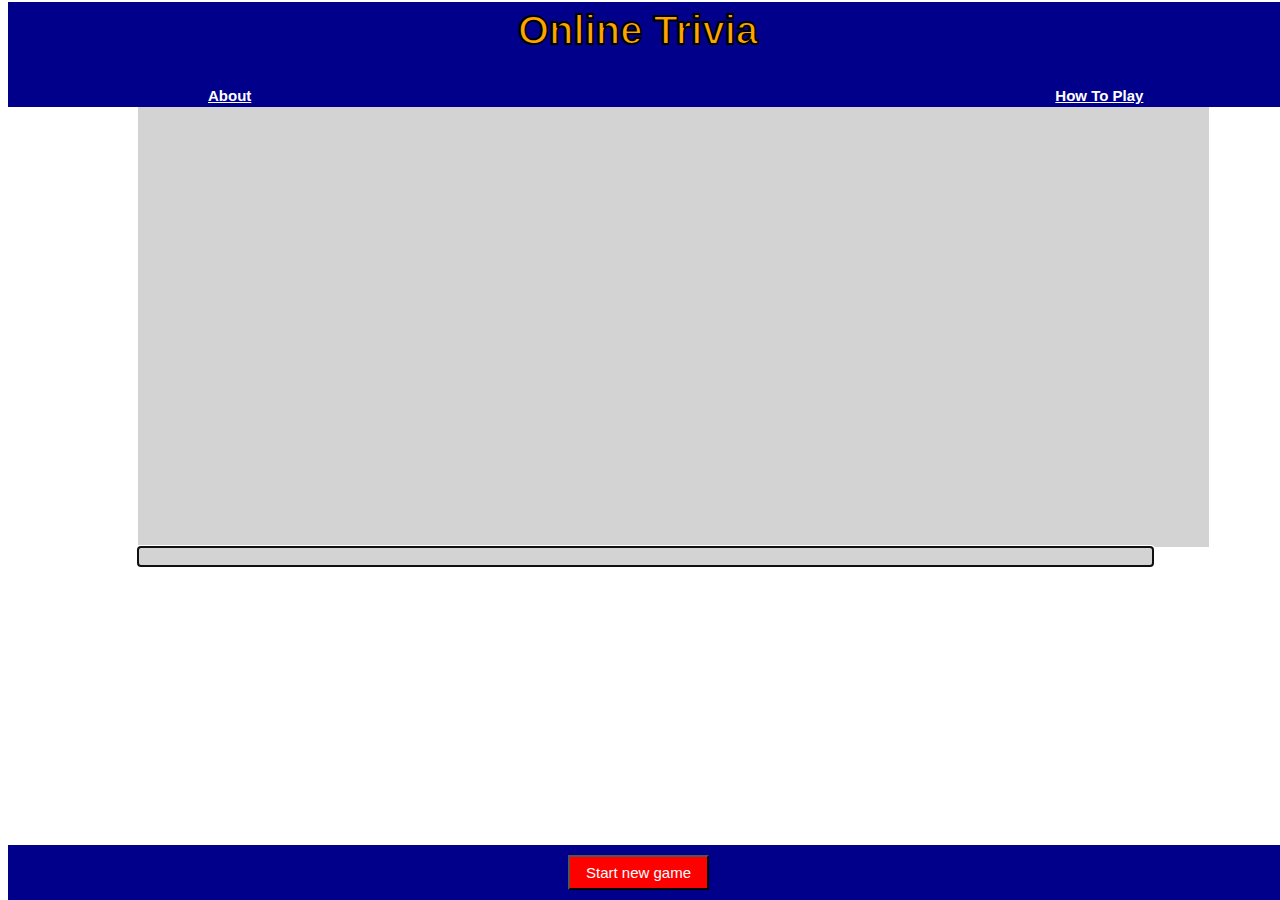
<file: src/main/webapp/index.html>
<!doctype html>
<head>
    <meta charset="utf-8">
    <title>Final Assignment</title>
    <link rel="stylesheet" href="css/style.css">

</head>

<body>

<div class = "blueboxtop">
    <h1 class="title">Online Trivia</h1>
    <a class = aboutext href="about.html">About</a>
    <a class = instructions href="instructions.html">How To Play</a>

</div>

<div class = "blueboxbottom">
    <input type="button" class="button" value="Start new game" onClick="window.location.reload();">
</div>

<textarea title="Chat Log" id="log" readonly style="display: block; width: 80%; height: 380px; resize: none; margin: 0; padding: 30px; border: 1px;"></textarea>
<input title="Chat Input" id="input" type="text" style="display: block; width: 80%; border-width: 1px 0 1px 0;" autofocus/>

<script src="js/main.js"></script>

</body>
</html>
</file>
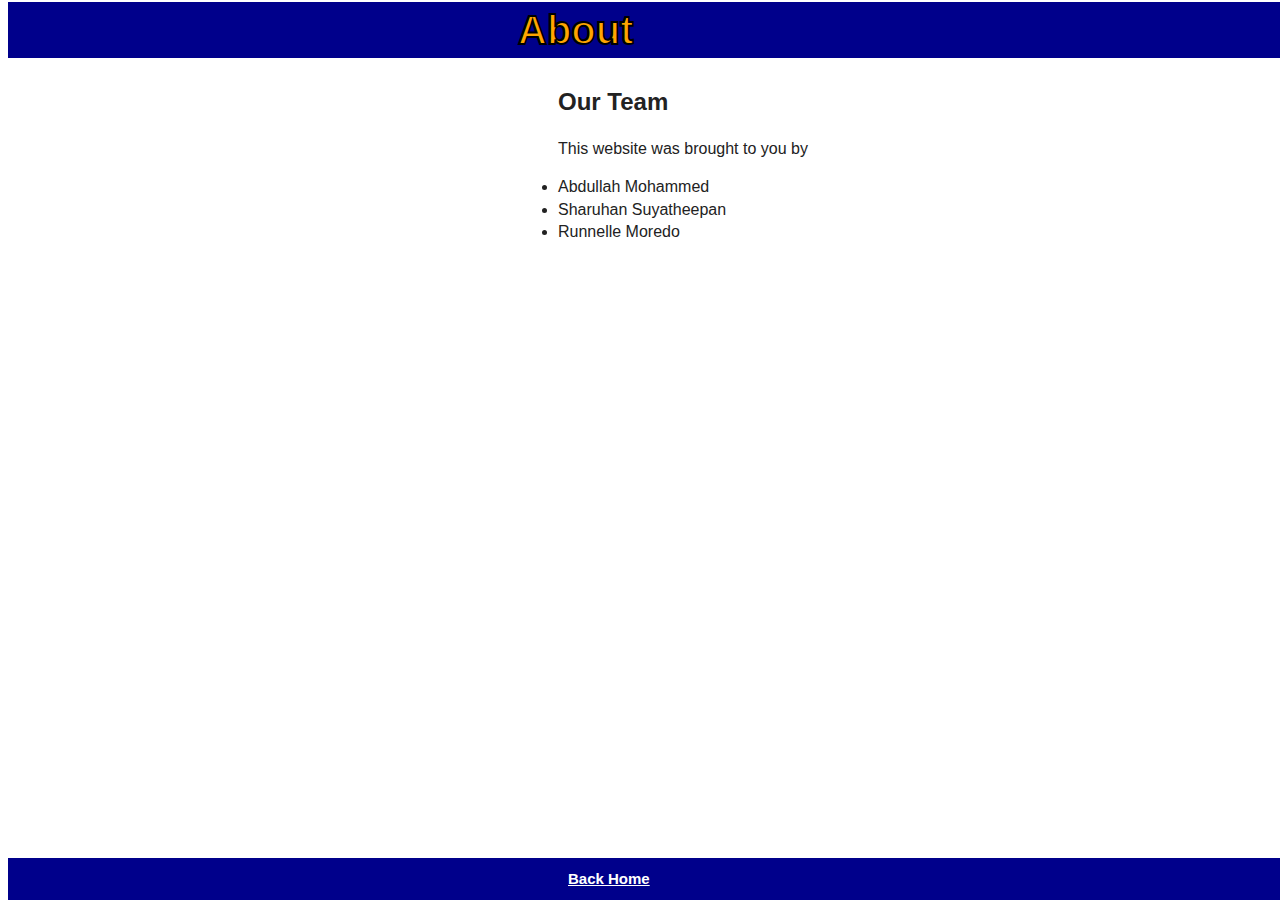
<file: src/main/webapp/about.html>
<!DOCTYPE html>
<html lang="en">
<head>
  <meta charset="UTF-8">
  <title>About Page</title>
  <link rel="stylesheet" href="css/style.css">
</head>
<body>
<div class="blueboxtop">
  <h1 class="title">About</h1>
</div>

<div class="sansserif">
  <h2 class="space">Our Team</h2>
  <p class="space">This website was brought to you by</p>
  <ul class="space">
    <li>Abdullah Mohammed</li>
    <li>Sharuhan Suyatheepan</li>
    <li>Runnelle Moredo</li>
  </ul>
</div>

<div class = "blueboxbottom">
  <a class = backhome href="index.html">Back Home</a>
</div>
</body>
</html>
</file>
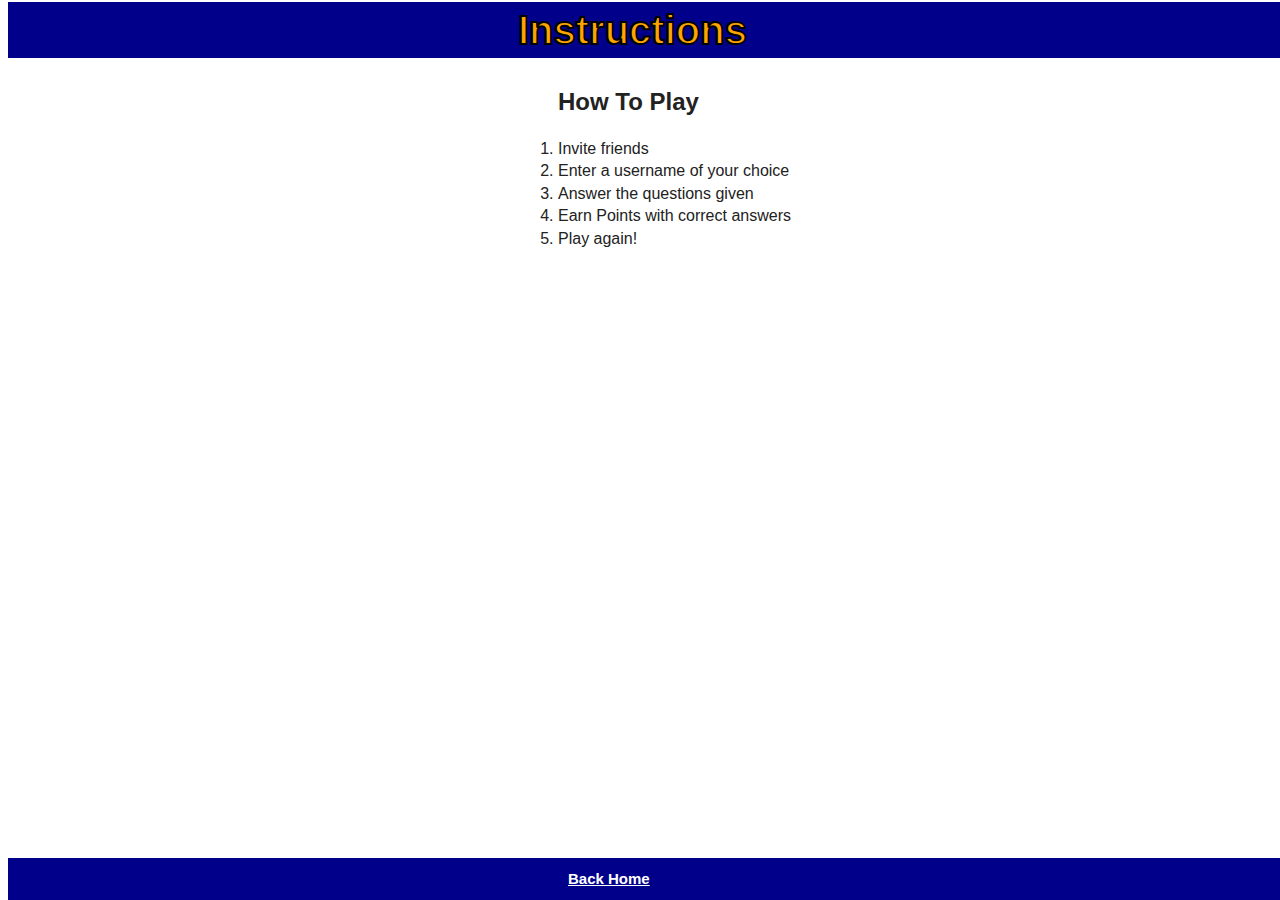
<file: src/main/webapp/instructions.html>
<!DOCTYPE html>
<html lang="en">
<head>
  <meta charset="UTF-8">
  <title>About Page</title>
  <link rel="stylesheet" href="css/style.css">
</head>
<body>
<div class="blueboxtop">
  <h1 class="title">Instructions</h1>
</div>

<div class="sansserif">
  <h2 class="space">How To Play</h2>
  <ol class="space">
    <li>Invite friends</li>
    <li>Enter a username of your choice</li>
    <li>Answer the questions given</li>
    <li>Earn Points with correct answers</li>
    <li>Play again!</li>
  </ol>
</div>

<div class = "blueboxbottom">
  <a class = backhome href="index.html">Back Home</a>
</div>
</body>
</html>
</file>
<file: src/main/webapp/css/style.css>
html {
    color: #222;
    font-size: 1em;
    line-height: 1.4;
    overflow-x: hidden;
}


.blueboxtop{
    background-color: darkblue;
    width: 2000px;
    margin-top: -25px;

}

.blueboxbottom{
    background-color: darkblue;
    padding: 10px;
    width: 2000px;
    position: fixed;
    bottom: 0;
}

.title{
    color: orange;
    padding-left: 510px;
    font-size: 40px;
    font-family: Arial;
    -webkit-text-stroke: 2px black;
}

.aboutext{
    color: white;
    font-weight: bold;
    font-size: 15px;
    font-family: "Arial", sans-serif;
    padding-left: 200px;
}

.instructions{
    color: white;
    font-weight: bold;
    font-size: 15px;
    font-family: "Arial", sans-serif;
    padding-left: 800px;
}

.backhome{
    color: white;
    font-weight: bold;
    font-size: 15px;
    font-family: "Arial", sans-serif;
    padding-left: 550px;
}

.whitext{
    color: white;
    padding-left: 500px;
}

.button{
    background-color: red;
    color: white;
    padding: 7px 16px;
    text-align: center;
    display: inline-block;
    font-size: 15px;
    cursor: pointer;
    font-family: "Arial";
    margin-left: 550px;
}

#log {
    position: relative;
    left: 130px;
    background-color: #D3D3D3;
}

#input {
    position: relative;
    left: 130px;
    background-color: #D3D3D3;
}

.sansserif{
    font-family: Arial;
}

.space{
    padding-left: 550px;
}
</file>
